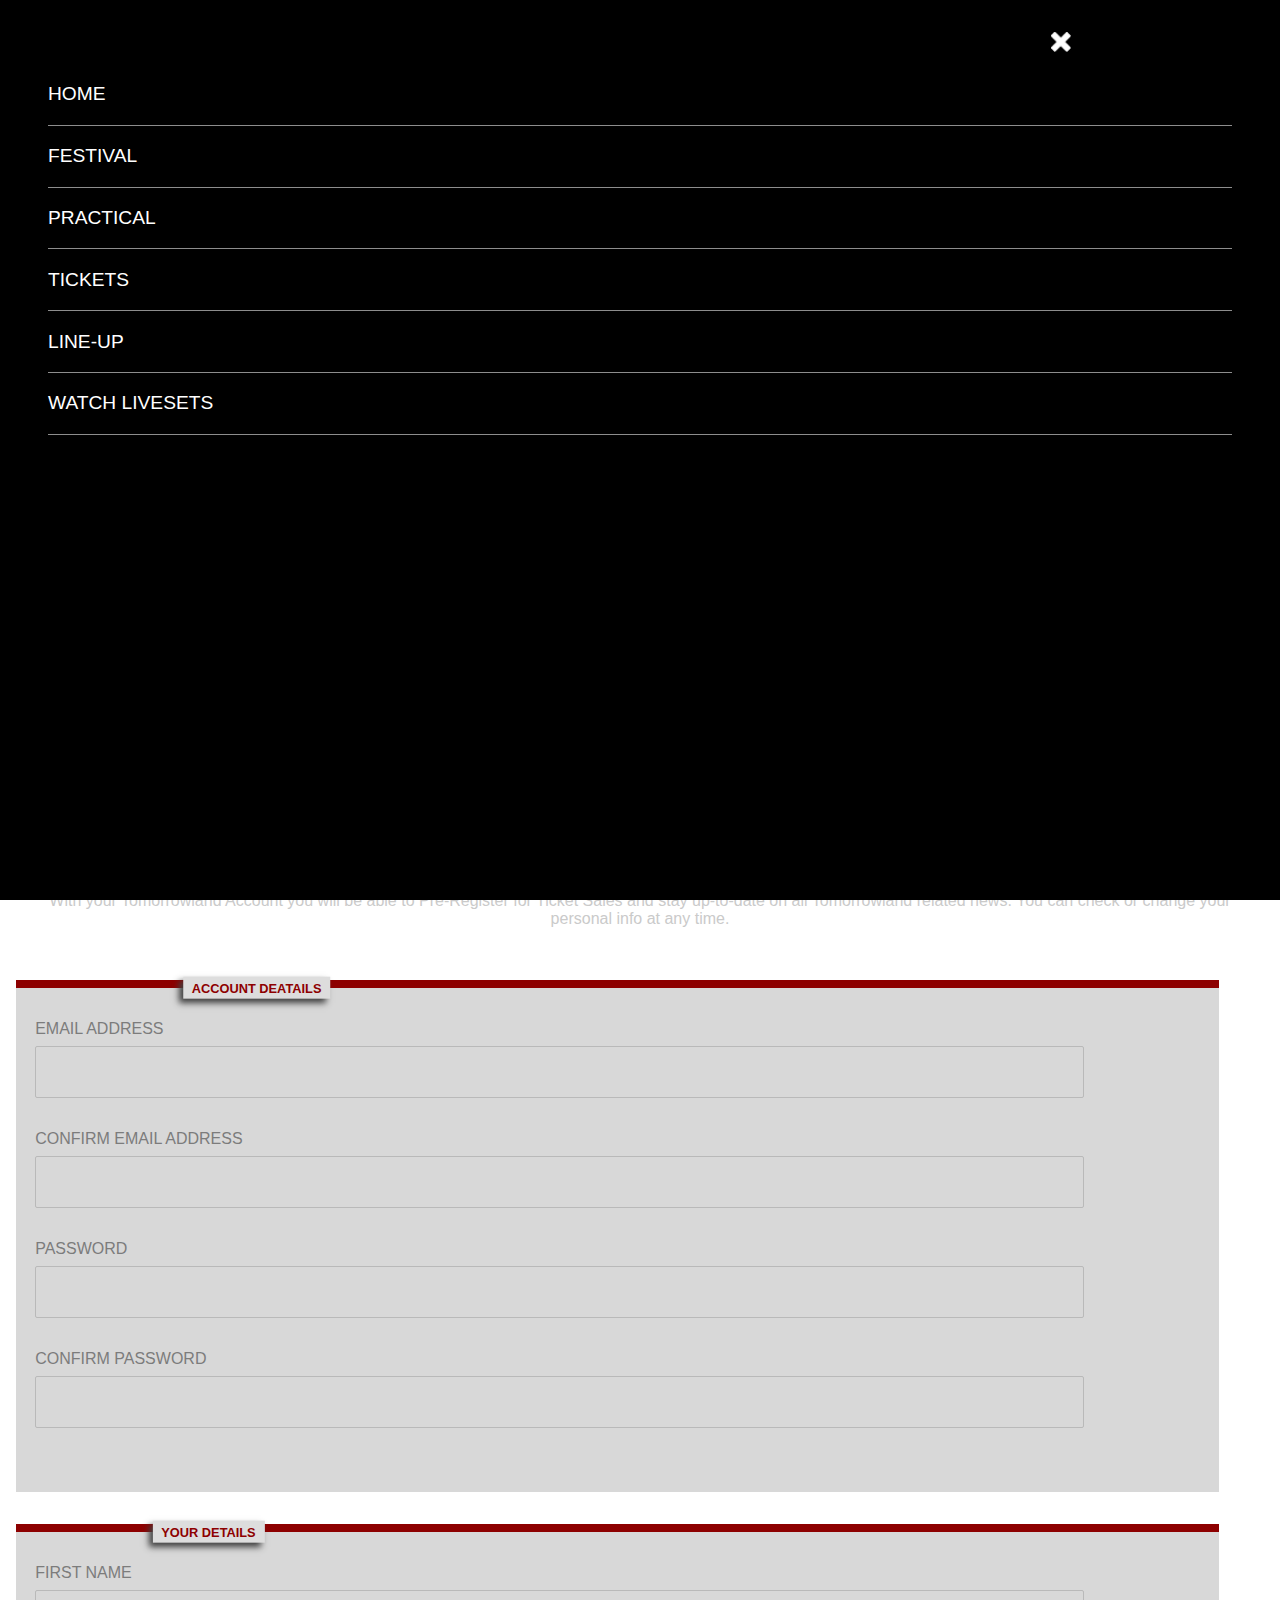
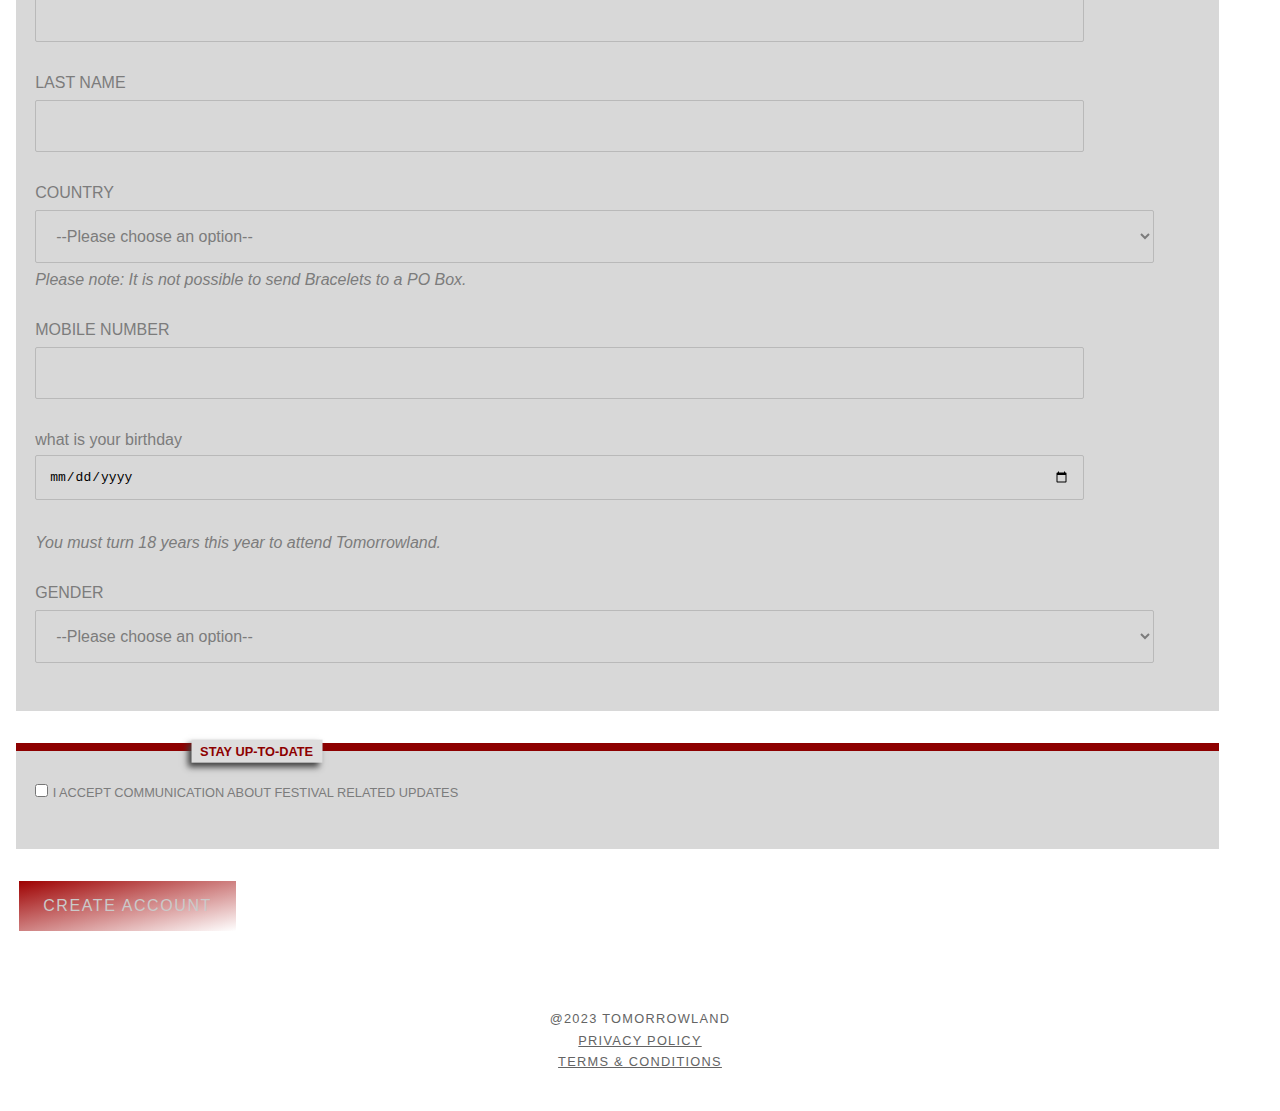
<file: ticket.html>
<!DOCTYPE html>
<html lang="en">
<head>
    <meta charset="UTF-8">
    <meta http-equiv="X-UA-Compatible" content="IE=edge">
    <meta name="viewport" content="width=device-width, initial-scale=1.0">
    <title>Ticket</title>
    <link rel="stylesheet" href="style.css">
</head>
<body>
    <header>
        <a href="#">
            <img src="images/wvlinder.png" alt="logo">
            <!-- bron logo: https://www.pinterest.com/pin/597008494334978036/ -->
        </a>
        <nav class="toonMenu">
            <button aria-hidden="true">
                <img src="images/menu.png" alt="keuze menu">
            </button>
            <ul>
                <li><a href="index.html">home</a></li>
                <li><a href="#">festival</a></li>
                <li><a href="#">practical</a></li>
                <li><a href="ticket.html">tickets</a></li>
                <li><a href="#">line-up</a></li>
                <li><a href="#">watch livesets</a></li>
            </ul>
        </nav>
    </header>

    <main class="secpage">
        <section>
            <img src="images/logo2.png" alt="logo">
            <!-- bron logo: https://wallpapercave.com/wp/wc1929567.png -->
            <img src="images/lhoofd.jpg" alt="achtergrond">
            <!-- bron hoofd: https://weraveyou.com/2022/07/tomorrowland-2022-weekend-2-timetable-sets/  -->
        </section>

        <article>
            <h1>YOUR TOMORROWLAND ACCOUNT</h1>
            <h2>Create a Tomorrowland Account to continue</h2>
            <p>
                With your Tomorrowland Account you will be able to Pre-Register 
                for Ticket Sales and stay up-to-date on all Tomorrowland related 
                news. You can check or change your personal info at any time.
            </p>
        </article>

        <section>
            <h3>ACCOUNT DEATAILS</h3>
            
            <form>
                <label for="email">EMAIL ADDRESS</label>
			    <input id="email" required type="email">

                <label for="bevestigEmail">CONFIRM EMAIL ADDRESS</label>
                <input id="bevestigEmail" type="email">

                <label for="wachtwoord">PASSWORD</label>
                <input id="wachtwoord" type="password">
    
                <label for="bevestigWachtwoord">CONFIRM PASSWORD</label>
                <input id="bevestigWachtwoord" type="password">
            </form>
        </section>

        <section>
            <h3>YOUR DETAILS</h3>

            <form>
                <label for="voornaam">FIRST NAME</label>
                <input id="voornaam" required type="text">

                <label for="achternaam">LAST NAME</label>
                <input id="achternaam" required type="text">
            </form>

            <form>
                <label for="land">COUNTRY</label>
                <select id="land" name="country">
                    <option>--Please choose an option--</option>
                    <option value="Afghanistan">Afghanistan</option>
                    <option value="Åland Islands">Åland Islands</option>
                    <option value="Albania">Albania</option>
                    <option value="Algeria">Algeria</option>
                    <option value="American Samoa">American Samoa</option>
                    <option value="Andorra">Andorra</option>
                    <option value="Angola">Angola</option>
                    <option value="Anguilla">Anguilla</option>
                    <option value="Antarctica">Antarctica</option>
                    <option value="Antigua and Barbuda">Antigua and Barbuda</option>
                    <option value="Argentina">Argentina</option>
                    <option value="Armenia">Armenia</option>
                    <option value="Aruba">Aruba</option>
                    <option value="Australia">Australia</option>
                    <option value="Austria">Austria</option>
                    <option value="Azerbaijan">Azerbaijan</option>
                    <option value="Bahamas">Bahamas</option>
                    <option value="Bahrain">Bahrain</option>
                    <option value="Bangladesh">Bangladesh</option>
                    <option value="Barbados">Barbados</option>
                    <option value="Belarus">Belarus</option>
                    <option value="Belgium">Belgium</option>
                    <option value="Belize">Belize</option>
                    <option value="Benin">Benin</option>
                    <option value="Bermuda">Bermuda</option>
                    <option value="Bhutan">Bhutan</option>
                    <option value="Bolivia">Bolivia</option>
                    <option value="Bosnia and Herzegovina">Bosnia and Herzegovina</option>
                    <option value="Botswana">Botswana</option>
                    <option value="Bouvet Island">Bouvet Island</option>
                    <option value="Brazil">Brazil</option>
                    <option value="British Indian Ocean Territory">British Indian Ocean Territory</option>
                    <option value="Brunei Darussalam">Brunei Darussalam</option>
                    <option value="Bulgaria">Bulgaria</option>
                    <option value="Burkina Faso">Burkina Faso</option>
                    <option value="Burundi">Burundi</option>
                    <option value="Cambodia">Cambodia</option>
                    <option value="Cameroon">Cameroon</option>
                    <option value="Canada">Canada</option>
                    <option value="Cape Verde">Cape Verde</option>
                    <option value="Cayman Islands">Cayman Islands</option>
                    <option value="Central African Republic">Central African Republic</option>
                    <option value="Chad">Chad</option>
                    <option value="Chile">Chile</option>
                    <option value="China">China</option>
                    <option value="Christmas Island">Christmas Island</option>
                    <option value="Cocos (Keeling) Islands">Cocos (Keeling) Islands</option>
                    <option value="Colombia">Colombia</option>
                    <option value="Comoros">Comoros</option>
                    <option value="Congo">Congo</option>
                    <option value="Congo, The Democratic Republic of The">Congo, The Democratic Republic of The</option>
                    <option value="Cook Islands">Cook Islands</option>
                    <option value="Costa Rica">Costa Rica</option>
                    <option value="Cote D'ivoire">Cote D'ivoire</option>
                    <option value="Croatia">Croatia</option>
                    <option value="Cuba">Cuba</option>
                    <option value="Cyprus">Cyprus</option>
                    <option value="Czech Republic">Czech Republic</option>
                    <option value="Denmark">Denmark</option>
                    <option value="Djibouti">Djibouti</option>
                    <option value="Dominica">Dominica</option>
                    <option value="Dominican Republic">Dominican Republic</option>
                    <option value="Ecuador">Ecuador</option>
                    <option value="Egypt">Egypt</option>
                    <option value="El Salvador">El Salvador</option>
                    <option value="Equatorial Guinea">Equatorial Guinea</option>
                    <option value="Eritrea">Eritrea</option>
                    <option value="Estonia">Estonia</option>
                    <option value="Ethiopia">Ethiopia</option>
                    <option value="Falkland Islands (Malvinas)">Falkland Islands (Malvinas)</option>
                    <option value="Faroe Islands">Faroe Islands</option>
                    <option value="Fiji">Fiji</option>
                    <option value="Finland">Finland</option>
                    <option value="France">France</option>
                    <option value="French Guiana">French Guiana</option>
                    <option value="French Polynesia">French Polynesia</option>
                    <option value="French Southern Territories">French Southern Territories</option>
                    <option value="Gabon">Gabon</option>
                    <option value="Gambia">Gambia</option>
                    <option value="Georgia">Georgia</option>
                    <option value="Germany">Germany</option>
                    <option value="Ghana">Ghana</option>
                    <option value="Gibraltar">Gibraltar</option>
                    <option value="Greece">Greece</option>
                    <option value="Greenland">Greenland</option>
                    <option value="Grenada">Grenada</option>
                    <option value="Guadeloupe">Guadeloupe</option>
                    <option value="Guam">Guam</option>
                    <option value="Guatemala">Guatemala</option>
                    <option value="Guernsey">Guernsey</option>
                    <option value="Guinea">Guinea</option>
                    <option value="Guinea-bissau">Guinea-bissau</option>
                    <option value="Guyana">Guyana</option>
                    <option value="Haiti">Haiti</option>
                    <option value="Heard Island and Mcdonald Islands">Heard Island and Mcdonald Islands</option>
                    <option value="Holy See (Vatican City State)">Holy See (Vatican City State)</option>
                    <option value="Honduras">Honduras</option>
                    <option value="Hong Kong">Hong Kong</option>
                    <option value="Hungary">Hungary</option>
                    <option value="Iceland">Iceland</option>
                    <option value="India">India</option>
                    <option value="Indonesia">Indonesia</option>
                    <option value="Iran, Islamic Republic of">Iran, Islamic Republic of</option>
                    <option value="Iraq">Iraq</option>
                    <option value="Ireland">Ireland</option>
                    <option value="Isle of Man">Isle of Man</option>
                    <option value="Israel">Israel</option>
                    <option value="Italy">Italy</option>
                    <option value="Jamaica">Jamaica</option>
                    <option value="Japan">Japan</option>
                    <option value="Jersey">Jersey</option>
                    <option value="Jordan">Jordan</option>
                    <option value="Kazakhstan">Kazakhstan</option>
                    <option value="Kenya">Kenya</option>
                    <option value="Kiribati">Kiribati</option>
                    <option value="Korea, Democratic People's Republic of">Korea, Democratic People's Republic of</option>
                    <option value="Korea, Republic of">Korea, Republic of</option>
                    <option value="Kuwait">Kuwait</option>
                    <option value="Kyrgyzstan">Kyrgyzstan</option>
                    <option value="Lao People's Democratic Republic">Lao People's Democratic Republic</option>
                    <option value="Latvia">Latvia</option>
                    <option value="Lebanon">Lebanon</option>
                    <option value="Lesotho">Lesotho</option>
                    <option value="Liberia">Liberia</option>
                    <option value="Libyan Arab Jamahiriya">Libyan Arab Jamahiriya</option>
                    <option value="Liechtenstein">Liechtenstein</option>
                    <option value="Lithuania">Lithuania</option>
                    <option value="Luxembourg">Luxembourg</option>
                    <option value="Macao">Macao</option>
                    <option value="Macedonia, The Former Yugoslav Republic of">Macedonia, The Former Yugoslav Republic of</option>
                    <option value="Madagascar">Madagascar</option>
                    <option value="Malawi">Malawi</option>
                    <option value="Malaysia">Malaysia</option>
                    <option value="Maldives">Maldives</option>
                    <option value="Mali">Mali</option>
                    <option value="Malta">Malta</option>
                    <option value="Marshall Islands">Marshall Islands</option>
                    <option value="Martinique">Martinique</option>
                    <option value="Mauritania">Mauritania</option>
                    <option value="Mauritius">Mauritius</option>
                    <option value="Mayotte">Mayotte</option>
                    <option value="Mexico">Mexico</option>
                    <option value="Micronesia, Federated States of">Micronesia, Federated States of</option>
                    <option value="Moldova, Republic of">Moldova, Republic of</option>
                    <option value="Monaco">Monaco</option>
                    <option value="Mongolia">Mongolia</option>
                    <option value="Montenegro">Montenegro</option>
                    <option value="Montserrat">Montserrat</option>
                    <option value="Morocco">Morocco</option>
                    <option value="Mozambique">Mozambique</option>
                    <option value="Myanmar">Myanmar</option>
                    <option value="Namibia">Namibia</option>
                    <option value="Nauru">Nauru</option>
                    <option value="Nepal">Nepal</option>
                    <option value="Netherlands">Netherlands</option>
                    <option value="Netherlands Antilles">Netherlands Antilles</option>
                    <option value="New Caledonia">New Caledonia</option>
                    <option value="New Zealand">New Zealand</option>
                    <option value="Nicaragua">Nicaragua</option>
                    <option value="Niger">Niger</option>
                    <option value="Nigeria">Nigeria</option>
                    <option value="Niue">Niue</option>
                    <option value="Norfolk Island">Norfolk Island</option>
                    <option value="Northern Mariana Islands">Northern Mariana Islands</option>
                    <option value="Norway">Norway</option>
                    <option value="Oman">Oman</option>
                    <option value="Pakistan">Pakistan</option>
                    <option value="Palau">Palau</option>
                    <option value="Palestinian Territory, Occupied">Palestinian Territory, Occupied</option>
                    <option value="Panama">Panama</option>
                    <option value="Papua New Guinea">Papua New Guinea</option>
                    <option value="Paraguay">Paraguay</option>
                    <option value="Peru">Peru</option>
                    <option value="Philippines">Philippines</option>
                    <option value="Pitcairn">Pitcairn</option>
                    <option value="Poland">Poland</option>
                    <option value="Portugal">Portugal</option>
                    <option value="Puerto Rico">Puerto Rico</option>
                    <option value="Qatar">Qatar</option>
                    <option value="Reunion">Reunion</option>
                    <option value="Romania">Romania</option>
                    <option value="Russian Federation">Russian Federation</option>
                    <option value="Rwanda">Rwanda</option>
                    <option value="Saint Helena">Saint Helena</option>
                    <option value="Saint Kitts and Nevis">Saint Kitts and Nevis</option>
                    <option value="Saint Lucia">Saint Lucia</option>
                    <option value="Saint Pierre and Miquelon">Saint Pierre and Miquelon</option>
                    <option value="Saint Vincent and The Grenadines">Saint Vincent and The Grenadines</option>
                    <option value="Samoa">Samoa</option>
                    <option value="San Marino">San Marino</option>
                    <option value="Sao Tome and Principe">Sao Tome and Principe</option>
                    <option value="Saudi Arabia">Saudi Arabia</option>
                    <option value="Senegal">Senegal</option>
                    <option value="Serbia">Serbia</option>
                    <option value="Seychelles">Seychelles</option>
                    <option value="Sierra Leone">Sierra Leone</option>
                    <option value="Singapore">Singapore</option>
                    <option value="Slovakia">Slovakia</option>
                    <option value="Slovenia">Slovenia</option>
                    <option value="Solomon Islands">Solomon Islands</option>
                    <option value="Somalia">Somalia</option>
                    <option value="South Africa">South Africa</option>
                    <option value="South Georgia and The South Sandwich Islands">South Georgia and The South Sandwich Islands</option>
                    <option value="Spain">Spain</option>
                    <option value="Sri Lanka">Sri Lanka</option>
                    <option value="Sudan">Sudan</option>
                    <option value="Suriname">Suriname</option>
                    <option value="Svalbard and Jan Mayen">Svalbard and Jan Mayen</option>
                    <option value="Swaziland">Swaziland</option>
                    <option value="Sweden">Sweden</option>
                    <option value="Switzerland">Switzerland</option>
                    <option value="Syrian Arab Republic">Syrian Arab Republic</option>
                    <option value="Taiwan">Taiwan</option>
                    <option value="Tajikistan">Tajikistan</option>
                    <option value="Tanzania, United Republic of">Tanzania, United Republic of</option>
                    <option value="Thailand">Thailand</option>
                    <option value="Timor-leste">Timor-leste</option>
                    <option value="Togo">Togo</option>
                    <option value="Tokelau">Tokelau</option>
                    <option value="Tonga">Tonga</option>
                    <option value="Trinidad and Tobago">Trinidad and Tobago</option>
                    <option value="Tunisia">Tunisia</option>
                    <option value="Turkey">Turkey</option>
                    <option value="Turkmenistan">Turkmenistan</option>
                    <option value="Turks and Caicos Islands">Turks and Caicos Islands</option>
                    <option value="Tuvalu">Tuvalu</option>
                    <option value="Uganda">Uganda</option>
                    <option value="Ukraine">Ukraine</option>
                    <option value="United Arab Emirates">United Arab Emirates</option>
                    <option value="United Kingdom">United Kingdom</option>
                    <option value="United States">United States</option>
                    <option value="United States Minor Outlying Islands">United States Minor Outlying Islands</option>
                    <option value="Uruguay">Uruguay</option>
                    <option value="Uzbekistan">Uzbekistan</option>
                    <option value="Vanuatu">Vanuatu</option>
                    <option value="Venezuela">Venezuela</option>
                    <option value="Viet Nam">Viet Nam</option>
                    <option value="Virgin Islands, British">Virgin Islands, British</option>
                    <option value="Virgin Islands, U.S.">Virgin Islands, U.S.</option>
                    <option value="Wallis and Futuna">Wallis and Futuna</option>
                    <option value="Western Sahara">Western Sahara</option>
                    <option value="Yemen">Yemen</option>
                    <option value="Zambia">Zambia</option>
                    <option value="Zimbabwe">Zimbabwe</option>
                </select>
                <p>Please note: It is not possible to send Bracelets to a PO Box.</p>

                <label for="telefoon">MOBILE NUMBER</label>
                <input id="telefoon" type="tel">

                <label for="geboortedatum">what is your birthday</label>
                <input id="geboortedatum" type="date">
                <p>You must turn 18 years this year to attend Tomorrowland.</p>

                <label for="gender">GENDER</label>
                <select id="gender" name="gender">
                    <option>--Please choose an option--</option>
                    <option>MALE</option>
                    <option>FEMALE</option>
                    <option>OTHER</option>
                </select>
            </form>
        </section>

        <section>
            <h3>STAY UP-TO-DATE</h3>
            <form>
                <input id="eens" type="checkbox">
                <label for="eens">I ACCEPT COMMUNICATION ABOUT FESTIVAL RELATED UPDATES</label>
            </form>
        </section>

        <button>CREATE ACCOUNT</button>
    </main>

    <footer>
        <article>
          <p>@2023 TOMORROWLAND</p>
          <a href="#">PRIVACY POLICY</a>
          <a href="#">TERMS & CONDITIONS</a>
        </article>
    </footer>
      
    <script src="script.js"></script> 
  </body>

</body>
</html>
</file>
<file: style.css>
/**********/
/*algmeen*/
/********/
* {
    margin: 0;
    padding: 0;
    box-sizing: border-box;
    z-index: 1;
}

/*********************/
/* CUSTOM PROPERTIES */
/*********************/
:root {
  --header-background: black;
  --header-text: white;
  --general-background-color: black;
  --general-text-color: white;
  --sub-text-color: rgb(202, 202, 202);
  --text-color: rgb(124, 124, 124);
  --text-black: black;
  --footer-text-color: rgb(100, 100, 100);
  --background-tomorrowland: rgba(0,0,0, 0.4);
  --background-input-focus: rgb(73, 73, 73);
  --background-account: rgb(31, 31, 31);
  --background-color-text: white;
  --borders: rgb(141, 141, 141);
  --border-input: rgb(185, 185, 185);
  --line-nav: white;
  --line-jaartal: red;
  --line-account-maken: rgb(141, 0, 0);
  --jaartal-kleur: black;
  --jaartal-lijnen: rgb(63, 63, 63);
  --jaartal-gradient: linear-gradient(to left,rgb(158, 1, 1), rgb(0, 0, 0));
  --button-color: rgb(16, 71, 111);
  --button-gradient: linear-gradient(to bottom right,rgb(158, 1, 1), rgb(255, 255, 255));
  --button-gradient-hover: linear-gradient(to bottom right, rgb(255, 255, 255),rgb(158, 1, 1));
  --button-hover-lijn: white;
  --schaduw-kopjes-account: rgb(63, 63, 63);
  --dropshadow: white;
}

@media (prefers-color-scheme:light) {
  :root {
    --header-background: black;
    --header-text: white;
    --general-background-color: rgb(255, 255, 255);
    --general-text-color: rgb(0, 0, 0);
    --sub-text-color: rgb(124, 124, 124);
    --text-color: rgb(202, 202, 202);
    --text-black: black;
    --footer-text-color: rgb(100, 100, 100);
    --background-tomorrowland: rgba(255, 255, 255, 0.4);
    --background-input-focus: rgb(230, 230, 230);
    --background-account: rgb(216, 216, 216);
    --background-color-text: rgb(221, 221, 221);
    --borders: rgb(141, 141, 141);
    --border-input: rgb(185, 185, 185);
    --line-nav: white;
    --line-jaartal: red;
    --line-account-maken: rgb(141, 0, 0);
    --jaartal-kleur: white;
    --jaartal-lijnen: rgb(228, 228, 228);
    --jaartal-gradient: linear-gradient(to left,rgb(158, 1, 1), rgb(255, 255, 255));
    --button-color: rgb(30, 131, 202);
    --button-gradient: linear-gradient(to bottom right,rgb(158, 1, 1), rgb(255, 255, 255));
    --button-gradient-hover: linear-gradient(to bottom right, rgb(255, 255, 255),rgb(158, 1, 1));
    --button-hover-lijn: white;
    --schaduw-kopjes-account: rgb(63, 63, 63);
    --dropshadow: rgb(0, 0, 0);
  }
}

body {
  background: var(--general-background-color);
}

header {
  min-height:4em;
  background-color: var(--header-background);
  line-height:1;
  display:flex;
  justify-content:space-between;
  align-items:center;
  top:0;
  z-index: 1;
}

header a {
  padding:.5em 0;
  margin-right: 1.5em;
  color: var(--color-text);
  text-decoration: none;
}

  /*logo tomorrowland */
  
  header > a:first-of-type img {
      height: 2.5em;
  }

  /* zoek icoon header */
  header > a:last-of-type {
      /* icon en tekst met gap-je naast elkaar */
      display: flex;
      align-items: center;
      column-gap: 0.25em;
  }

  header > a:last-of-type img {
      width: auto;
      height: 2em;
  }

/* ////////////////////////*/
/* nav */
/* ////////////////////////*/
nav {
  order: -1; 
  z-index: 2; 
}

nav button {
  background-color: var(--header-background);
  display: flex;
  align-items: center;
  gap: 0.25em;
  appearance: none;
  border: none;
  border-radius: 0.25em; 
  text-align: center;
  position: relative;
  z-index: 5;
  padding-left: 2em;
}

nav button img {
  height:1.5em;
}

/* nav lists */
nav ul { 
  margin: 0; 
  padding: 4em 3em 2em;
  list-style: none;
  flex-wrap: wrap;
  gap: 1em;
  align-content: start;
  background-color: var(--header-background);
  position: fixed;
  left: 0;
  right: 0;
  top: 0;
  bottom: 0;
  z-index: 1;
  
  /* Slider + animatie */
  transform:translatex(-100%);
  transition:transform 0.8s;
}

nav ul li {
  flex-basis: 9em;
  flex-grow: 1;
  padding: 0.8em 1em 0.8em 0em;
  color: var(--general-text-color);
  border-bottom: 1px solid var(--borders);
  text-transform: uppercase;
  line-height: 16px;
}

/* Menu open*/
nav.toonMenu ul {
  transform:translatex(0);
}

nav.toonMenu button img {
  position: relative;
  margin-left: 80vw;
  margin-top: 1.5em;
  content:url(images/kruis.png);
  transition: ease-out 0.8s;
}
  
nav ul li a {
  display:flex;
  justify-content:left;
  font-family: Arial, Helvetica, sans-serif;
  font-size: 1.2em;
  color: var(--header-text);
  transition: 0.3s ease-in-out;
}

nav ul li a:hover{
  padding-left: 1em;
  border-left: 0.2em solid var(--line-nav);
  transition:ease-in-out 0.3s;
  color:var(--line-nav);
  transition: 0.2s ease-in-out;
}

nav a img {
  width:auto;
  height:2em;
}

/*********/
/*main index pagina*/
/*******/

/*section 1 hoofdplaatje*/
main section:first-of-type {
  position: relative;
  display: inline-block;
}

main section:nth-of-type(1) article {
    position: absolute;
    top: 100%;
    left: 32%;
    transform: translate(-30%, -20%);
    backdrop-filter: blur(10px);
    background-color: var(--background-tomorrowland);
    border: 0.5px solid var(--borders);
    box-sizing: border-box;
    padding-left: 2em;
    padding-right: 2em;
    width: 90%;
}

main section:nth-of-type(1) p {
    font-family: Helvetica, Arial, sans-serif;
    font-weight: 100;
    line-height: 1.6em;
    font-size: 1em;
    color: var(--general-text-color);
}

main section:nth-of-type(1) p:nth-of-type(1) {
    padding-bottom: 1em;
    padding-top: 1em;
}

main section:nth-of-type(1) p:nth-of-type(2) {
    padding-right: 2em;
    padding-bottom: 1em;
}

/*video*/
main section:nth-of-type(1) video {
  width: 100%;
  height: 400px;
  object-fit: cover;
}

/*section 2 tomorrowland*/
main section:nth-of-type(2) {
  position: relative;
  display: inline-block;
  transition: 0.5s;
}


main section:nth-of-type(2) img {
  width: 90%;
  display: block;
  background-position: center;
  margin-top: 30vh;
  margin-left: 2em;
  margin-right: 3rem;
  opacity: 0.5;
  transition: 0.5s ease-in-out;

}

main section:nth-of-type(2) img:hover {
  opacity: 0.2;
  transition: 0.5s ease-in-out;
  transform: scale(1.1);
  z-index: 1;
}

main section:nth-of-type(2) article {
  text-align: center;
  position: absolute;
  top: 50%;
  left: 50%;
  transform: translate(-50%, -50%);
  margin-top: 12em;
}

main section:nth-of-type(2) h2 {
  font-family: Helvetica, Arial, sans-serif;
  font-size: 1.7em;
  font-weight: 500;
  color: var(--general-text-color);
  margin: 0;
  letter-spacing: 0.2em;
}

main section:nth-of-type(2) p {
  font-family: Helvetica, Arial, sans-serif;
  font-size: 1em;
  font-weight: 300;
  color: var(--sub-text-color);
  padding-top: 0.5em;
}

main section:nth-of-type(2) button {
  font-family: Helvetica, Arial, sans-serif;
  font-size: 1em;
  color: var(--text-black);
  background: var(--button-color);
  border: none;
  padding: 0.6em 2em 0.6em 2em;
  text-align: center;
  position: absolute;
  top: 100%;
  left: 50%;
  transform: translate(-50%, -50%);
  transition: 0.5s ease-in-out;
}

main section:nth-of-type(2) button:hover {
  color: var(--general-text-color);
  background: var(--general-background-color);
  border: solid 3px var(--button-color);
  transition: 0.3s ease-in-out;
  padding: 0.6em 10em 0.6em 10em;
  transition: 0.5s ease-in-out;
}

/*section 3 dreamville*/
main section:nth-of-type(3) {
  position: relative;
  display: inline-block;
}

main section:nth-of-type(3) img {
  width: 90%;
  display: block;
  background-position: center;
  margin-top: 10vh;
  margin-left: 2em;
  margin-right: 3rem;
  opacity: 0.5;
  transition: 0.5s ease-in-out;
}

main section:nth-of-type(3) img:hover {
  opacity: 0.2;
  transition: 0.5s;
  transform: scale(1.1);
  transition: 0.5s ease-in-out;
}

main section:nth-of-type(3) article {
  text-align: center;
  position: absolute;
  top: 50%;
  left: 50%;
  transform: translate(-50%, -50%);
  margin-top: 5em;
}

main section:nth-of-type(3) h2 {
  font-family: Helvetica, Arial, sans-serif;
  font-size: 1.7em;
  font-weight: 500;
  color: var(--general-text-color);
  letter-spacing: 0.2em;
}

main section:nth-of-type(3) p {
  font-family: Helvetica, Arial, sans-serif;
  font-size: 1em;
  font-weight: 300;
  color: var(--sub-text-color);
  padding-top: 0.5em;
}

main section:nth-of-type(3) button {
  font-family: Helvetica, Arial, sans-serif;
  font-size: 1em;
  color: var(--text-black);
  background: var(--button-color);
  border: none;
  padding: 0.6em 2em 0.6em 2em;
  text-align: center;
  position: absolute;
  top: 100%;
  left: 50%;
  transform: translate(-50%, -50%);
  transition: 0.5s ease-in-out;
}

main section:nth-of-type(3) button:hover {
  color: var(--general-text-color);
  background: var(--general-background-color);
  border: solid 3px var(--button-color);
  transition: 0.3s;
  padding: 0.6em 10em 0.6em 10em;
  transition: 0.5s ease-in-out;
}

/*section 4 down memeory lane*/
main section:nth-of-type(4) {
  position: relative;
  text-align: center;
  padding-top: 16vh;
}

main section:nth-of-type(4) h2 {
  font-family: Helvetica, Arial, sans-serif;
  font-size: 2em;
  font-weight: 700;
  color: var(--general-text-color);
  filter: drop-shadow(0 0 3em var(--dropshadow));
  letter-spacing: 0.2em;
}

main section:nth-of-type(4) article {
  transition: 1s ease-in-out;
}

main section:nth-of-type(4) article:hover {
  transform: scale(1.2) rotate(-5deg);
  transition: 0.5s ease-in-out;
  filter: drop-shadow(0 0 2em var(--dropshadow));
}

main section:nth-of-type(4) p {
  font-family: Helvetica, Arial, sans-serif;
  font-size: 1em;
  font-weight: 500;
  color: var(--sub-text-color);
  padding-top: 1em;
}

/*section 5 reflection of love*/
main section:nth-of-type(5) h3 {
  font-family: serif, Helvetica, Arial;
  text-align: center;
  font-size: 14.5em;
  font-weight: 100;
  display: block;
  color: var(--jaartal-kleur);
  text-shadow: 1px 1px var(--jaartal-lijnen), -1px 1px var(--jaartal-lijnen), 1px -1px var(--jaartal-lijnen), -1px 1px var(--jaartal-lijnen);
  margin-top: 5rem;
}

main section:nth-of-type(5) h3:hover {
  background-image: var(--jaartal-gradient);
  -webkit-background-clip: text;
  background-clip: text;
  text-transform:uppercase;
  color: transparent;
  text-shadow: none;
  transition: 1s ease-in-out;
}

main section:nth-of-type(5) h3::after {
  position: absolute;
  content: '';
  width: 0%;
  height: 0.05em;
  background: var(--line-jaartal);
  display: block;
  transition: 0.5s ease-in-out;
}

main section:nth-of-type(5) h3:hover::after {
  width: 90%;
  opacity: 0.5;
}

main section:nth-of-type(5) article {
  background: var(--background-color-text);
  margin-left: 1rem;
  margin-right: 1rem;
  padding-top: 2em;
  padding-bottom: 3em;
}

main section:nth-of-type(5) p:nth-of-type(1) {
  font-family: Helvetica, Arial, sans-serif;
  line-height: 1.5em;
  font-size: 1em;
  color: var(--text-black);
  padding-left: 1.8em;
}

main section:nth-of-type(5) h4 {
  font-family: Helvetica, Arial, sans-serif;
  font-size: 1.2em;
  color: var(--text-black);
  padding-left: 1.5em;
  padding-top: 0.5em;
  padding-bottom: 1.2em;
}

main section:nth-of-type(5) p:nth-of-type(2) {
  font-family: Helvetica, Arial, sans-serif;
  line-height: 1.5em;
  font-size: 1em;
  font-weight: 300;
  color: var(--subtitel-color);
  padding-left: 2em;
  padding-right: 2em;
}

main section:nth-of-type(5) div {
  display: flex;
  margin-bottom: 3em;
  gap: 5em;
  margin-left: 1rem;
  margin-right: 1rem;
  overflow-x: scroll;
  overflow-y: hidden;
  scroll-snap-type: x mandatory;
}

main section:nth-of-type(5) img:nth-of-type(1) {
  width: 100%;
  display: block;
  background-position: center;
  scroll-snap-align: start;
}

main section:nth-of-type(5) img:nth-of-type(2) {
  width: 100%;
  display: block;
  background-position: center;
  scroll-snap-align: center;
}

main section:nth-of-type(5) img:nth-of-type(3) {
  width: 100%;
  display: block;
  background-position: center;
  scroll-snap-align: end;
}

/*********/
/*footer*/
/*******/
footer {
    text-align: center;
    background-position: absolute;
    padding-bottom: 1em;
    padding-top: 5em;
    z-index: -99;
    font-family: Arial, Helvetica, sans-serif;
}

footer h4 {
    color: var(--general-text-color);
    font-weight: 100;
    font-size: 1.5em;
    padding-bottom: 0.5em;
    letter-spacing: 0.3em;
}

footer img {
    width: 5%;
    margin: 0.8em;
    margin-bottom: 1.5em;
}

footer img:hover {
  filter: drop-shadow(0 0 1em var(--dropshadow));
  transform: scale(1.3);
}

footer article {
  color: var(--footer-text-color);
  font-size: 0.8em;
  margin-bottom: 2em;
  letter-spacing: 0.1em;
}

footer a {
  color: var(--footer-text-color);
  display: flex;
  justify-content: center;
  margin-top: 0.5em;
  transition: 0.2s ease-in-out;
}

footer a:hover {
  color: var(--general-text-color);
  transition: 0.2s ease-in-out;
}

/*********/
/*main ticket pagina*/
/*******/
.secpage {
  position: relative;
  display: inline-block;
}

/*plaatje*/
.secpage section:nth-of-type(1) img:nth-of-type(1) {
  position: absolute;
  width: 50%;
  top: 50%;
  left: 50%;
  transform: translate(-50%, -50%);
  transition: 0.3s ease-in-out;
}

.secpage section:nth-of-type(1) img:nth-of-type(1):hover {
  width: 55%;
  filter: drop-shadow(0 0 1em var(--dropshadow));
  background-color: var(--background-color-text);
  box-shadow: 0 0 5em var(--dropshadow);
  transition: 0.8s ease-in-out;
}

.secpage section:nth-of-type(1) img:nth-of-type(2) {
  width: 100%;
}

/*tomorrowland info*/
.secpage article:nth-of-type(1) {
  text-align: center;
  position: relative;
  font-family: Helvetica, Arial, sans-serif;
  margin-top: 7em;
  top: 50%;
  left: 50%;
  transform: translate(-50%, -50%);
}

.secpage article:nth-of-type(1) h1 {
  font-size: 1.1em;
  font-weight: 500;
  color: var(--general-text-color);
  letter-spacing: 0.2em;
}

.secpage article:nth-of-type(1) h2 {
  font-size: 1em;
  font-weight: 400;
  color: var(--sub-text-color);
  letter-spacing: 0.2em;
  margin-top: 0.8em;
}

.secpage article:nth-of-type(1) p {
  font-size: 1em;
  font-weight: 100;
  color: var(--text-color);
  margin-top: 1em;
  margin-left: 2em;
  margin-right: 2em;
}

/*account details*/
.secpage section:nth-of-type(2) {
  position: relative;
  font-family: Helvetica, Arial, sans-serif;
  background: var(--background-account);
  width: 94%;
  margin-left: 1rem;
  margin-right: 1rem;
  margin-bottom: 2em;
  padding-top: 2em;
  padding-bottom: 2em;
  border-top: solid 0.5em var(--line-account-maken);
}

.secpage section:nth-of-type(2) h3 {
  position: absolute;
  font-size: 0.8em;
  font-weight: 800;
  color: var(--line-account-maken);
  background: var(--background-color-text);
  padding: 0.3em 0.7em;
  box-shadow: -0.3em 0.3em 0.5em var(--schaduw-kopjes-account);
  top: 0%;
  left: 20%;
  transform: translate(-50%, -50%);
}

.secpage section:nth-of-type(2) form {
  display: flex;
  flex-direction: column;
  margin-left: 1.2rem;
  margin-right: 1.2rem;
  color: var(--sub-text-color);
}

.secpage section:nth-of-type(2) form input {
  margin-top: 0.5em;
  margin-bottom: 2em;
  border: solid 1px var(--border-input);
  border-radius: 2px;
  width: 90%;
  padding: 1em;
  font-size: 1em;
  background-color: var(--background-account);
  color: var(--general-text-color);
  transition: 0.5s ease-in-out;
}

.secpage section:nth-of-type(2) form input:focus {
  background-color: var(--background-input-focus);
  transition: 0.2s ease-in-out;
}

/*your details*/
.secpage section:nth-of-type(3) {
  position: relative;
  font-family: Helvetica, Arial, sans-serif;
  background: var(--background-account);
  width: 94%;
  margin-bottom: 2em;
  margin-left: 1rem;
  margin-right: 1rem;
  padding-top: 2em;
  padding-bottom: 3em;
  border-top: solid 0.5em var(--line-account-maken);
}

.secpage section:nth-of-type(3) h3 {
  position: absolute;
  font-size: 0.8em;
  font-weight: 800;
  color: var(--line-account-maken);
  background: var(--background-color-text);
  padding: 0.3em 0.7em;
  box-shadow: -0.3em 0.3em 0.5em var(--schaduw-kopjes-account);
  top: 0%;
  left: 16%;
  transform: translate(-50%, -50%);
}

.secpage section:nth-of-type(3) form {
  display: flex;
  flex-direction: column;
  margin-left: 1.2rem;
  margin-right: 1.2rem;
  color: var(--sub-text-color);
}

.secpage section:nth-of-type(3) form input {
  margin-top: 0.5em;
  margin-bottom: 2em;
  border: solid 1px var(--border-input);
  border-radius: 2px;
  width: 90%;
  padding: 1em;
  font-size: 1em;
  background-color: var(--background-account);
  color: var(--general-text-color);
  transition: 0.5s ease-in-out;
}

.secpage section:nth-of-type(3) form input:focus {
  background-color: var(--background-input-focus);
  transition: 0.2s ease-in-out;
}

.secpage section:nth-of-type(3) form select {
  margin-right: 2.9rem;
  color: var(--sub-text-color);
  background: var(--background-account);
  margin-top: 0.5em;
  border: solid 1px var(--border-input);
  border-radius: 2px;
  padding: 1em;
  font-size: 1em;
}

.secpage section:nth-of-type(3) form p {
  margin-bottom: 2em;
  font-style: italic;
}

/*stay up to date*/
.secpage section:nth-of-type(4) {
  position: relative;
  font-family: Helvetica, Arial, sans-serif;
  background: var(--background-account);
  width: 94%;
  margin-left: 1rem;
  margin-right: 1rem;
  padding-top: 2em;
  padding-bottom: 3em;
  border-top: solid 0.5em var(--line-account-maken);
}

.secpage section:nth-of-type(4) h3 {
  position: absolute;
  font-size: 0.8em;
  font-weight: 800;
  color: var(--line-account-maken);
  background: var(--background-color-text);
  padding: 0.3em 0.7em;
  box-shadow: -0.3em 0.3em 0.5em var(--schaduw-kopjes-account);
  top: 0%;
  left: 20%;
  transform: translate(-50%, -50%);
}

.secpage section:nth-of-type(4) form {
  text-align: left;
  margin-left: 1.2em;
  margin-right: 1.2em;
  color: var(--sub-text-color);
}

.secpage section:nth-of-type(4) form label {
  font-size: 0.8em;
}

/*create account*/
.secpage button {
  position: relative;
  margin-top: 2em;
  margin-left: 1.2rem;
  padding: 1em 1.5em;
  background-image: var(--button-gradient);
  border: none;
  font-family: Helvetica, Arial, sans-serif;
  font-size: 1em;
  letter-spacing: 0.1em;
  color: var(--text-color);
  transition: 1s ease-in-out;
}

.secpage button:hover {
  background-image: var(--button-gradient-hover);
  color: var(--text-black);
  font-weight: 800;
  border: 3px solid var(--button-hover-lijn);
  border-radius: 10px;
  transition: 0.5s ease-in-out;
}

.secpage button:focus {
  transition: 0.5s ease-in-out;
  transform: rotate(360deg);
}
</file>
